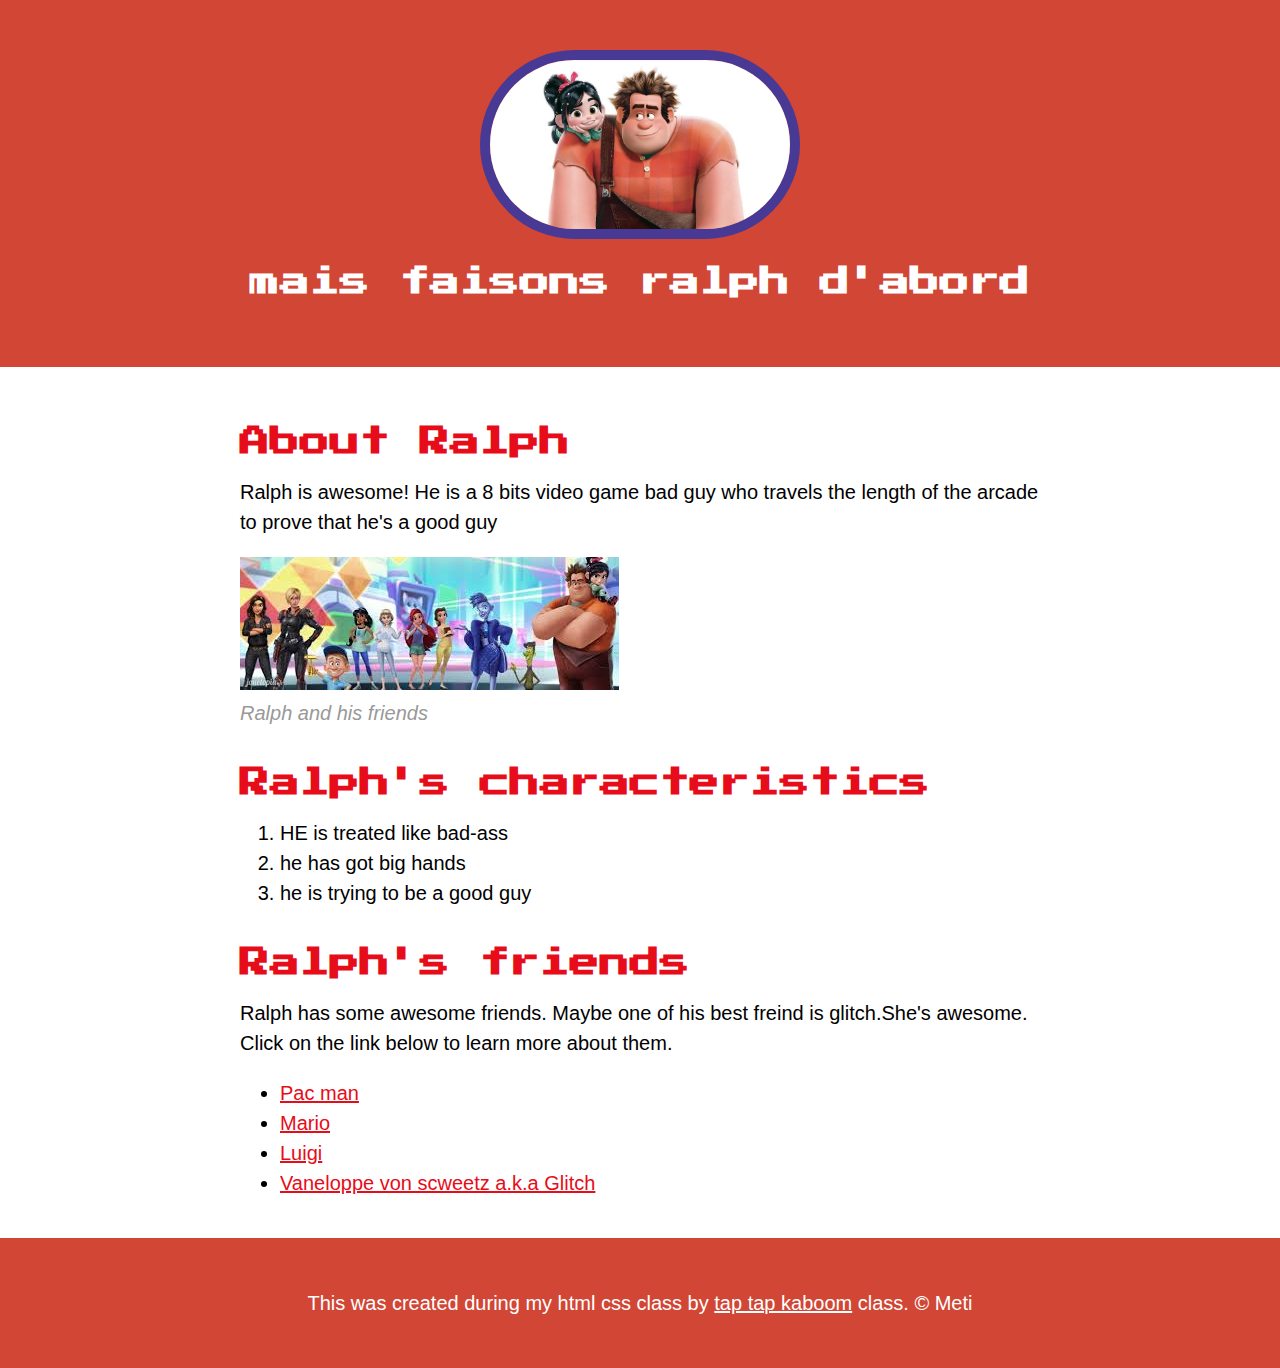
<file: index.html>
<!DOCTYPE html>
<html>
<head>
	<title>Room ! Chambles</title>
	<link rel="icon" href="images/ralph-avatar.jpeg">
	<link href="https://fonts.googleapis.com/css2?family=Press+Start+2P&display=swap" rel="stylesheet">
	<link rel="stylesheet" type="text/css" href="css/hero.css">
</head>
<body>
	<!-- header element-->
<header>
	<img src="images/ralph-avatar.jpeg">
	<h1>mais faisons ralph d'abord</h1>
</header>

<!-- main element -->
<main>
	<h2>About Ralph</h2>
	<p>Ralph is awesome! He is a 8 bits video game bad guy who travels the length of the arcade to prove that he's a good guy </p>
	<img src="images/ralph-big.jpeg">
	<p class="caption">Ralph and his friends</p>

	<!--characteristics-->
	<h2>Ralph's characteristics</h2>
	<ol>
		<li>HE is treated like bad-ass</li>
		<li>he has got big hands </li>
		<li>he is trying to be a good guy</li>
	</ol>
	<!--ralph friends-->
	<h2>Ralph's friends</h2>
	<p>Ralph has some awesome friends. Maybe one of his best freind is glitch.She's awesome. Click on the link below to learn more about them.</p>
	<ul>
		<li><a target="blank" href="https://fr.wikipedia.org/wiki/Pac-Man">Pac man</a></li>
		<li><a target="blank"href="https://fr.wikipedia.org/wiki/Mario_(personnage)">Mario</a></li>
		<li><a target="blank"href="https://fr.wikipedia.org/wiki/Luigi">Luigi</a></li>
		<li><a target="blank" href="https://disney.fandom.com/fr/wiki/Vanellope_von_Schweetz">Vaneloppe von scweetz a.k.a Glitch</a></li>


	</ul>
</main>

<!-- footer element -->
<footer>
	<p>This was created during my html css class by <a target="blank" href="https://taptapkaboom.com">tap tap kaboom</a> class. &copy; Meti  </p>
</footer>
</body>
</html>
</file>
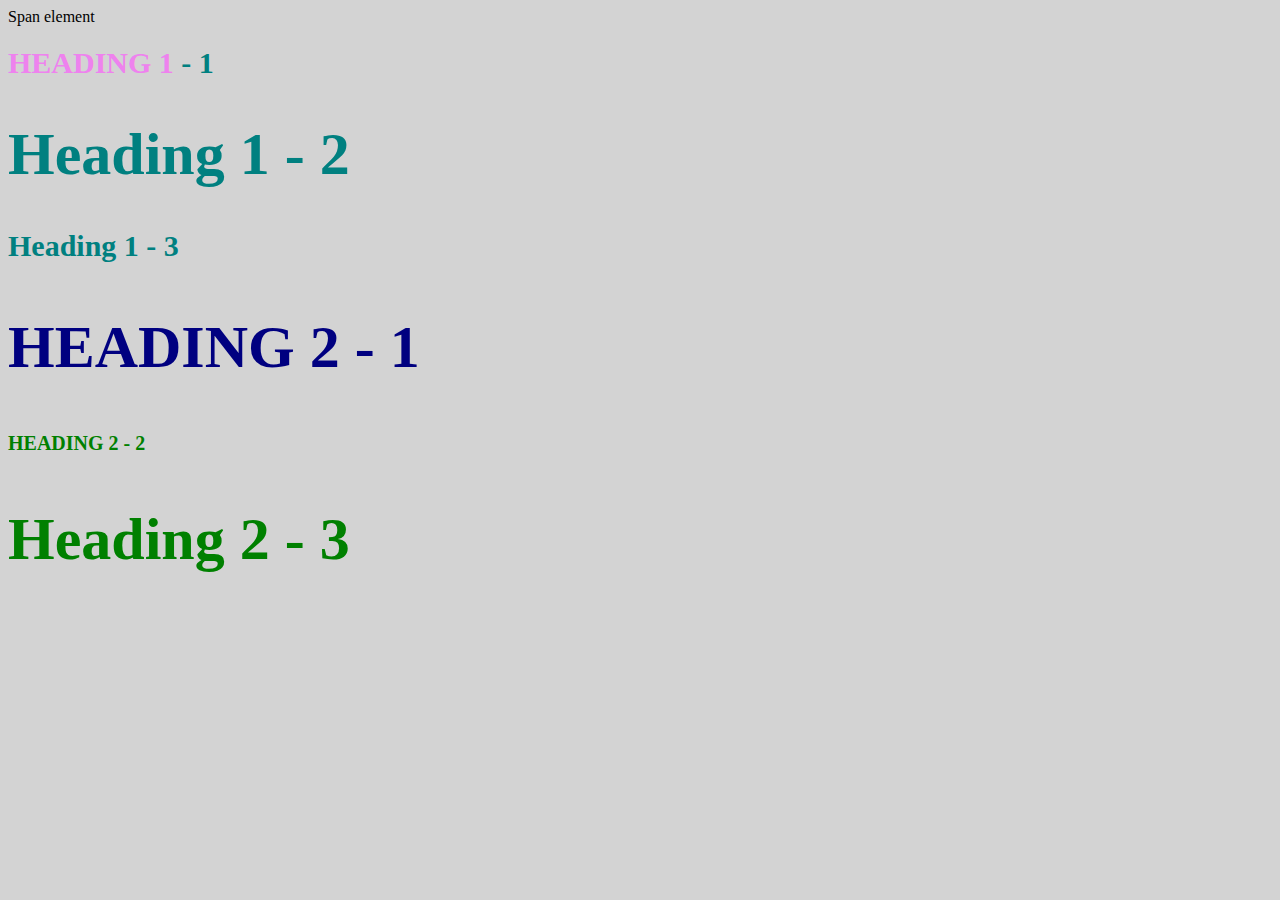
<file: style-test.html>
<!DOCTYPE html>
<html>
<head>
	<title></title>
	<link rel="stylesheet" type="text/css" href="css/test.css">
</head>
<body>
	<span> Span element</span>
	<h1 class="uppercase"><span>Heading 1</span> - 1</h1>
	<h1 class="big">Heading 1 - 2</h1>
	<h1>Heading 1 - 3</h1>
	<h2 class="big uppercase">Heading 2 - 1</h2>
	<h2 class="uppercase">Heading 2 - 2</h2>
	<h2 class="big">Heading 2 - 3</h2>
</body>
</html>
</file>
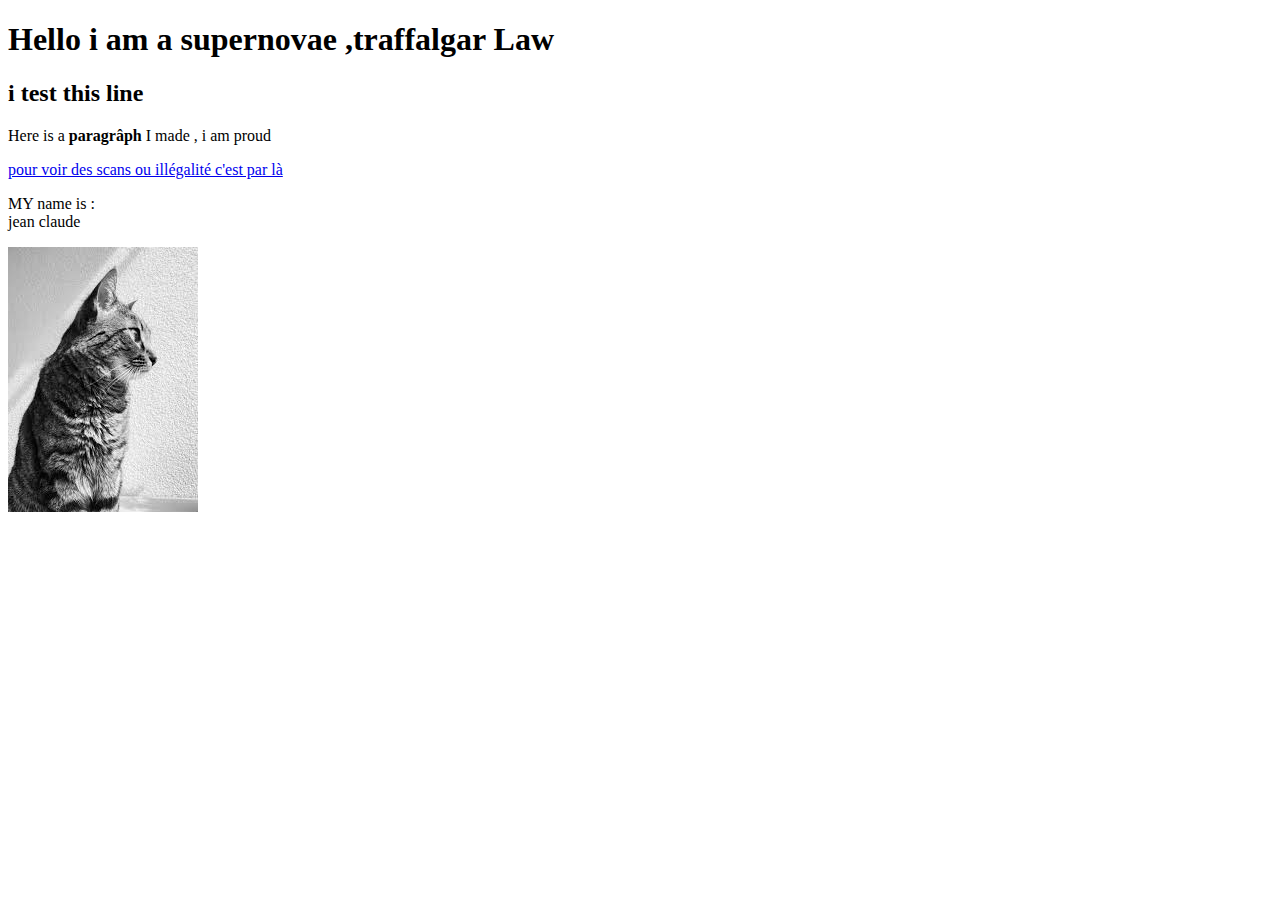
<file: test.html>
<!DOCTYPE html>
 <html>
 <head>
 	<title>Test page</title>
 </head>
 <body>
	 <h1>Hello i am a supernovae ,traffalgar Law</h1>
	 <h2> i test this line</h2>
	 <p>Here is a <b>paragrâph</b> I made , i am proud</p>
	 <a href="https://scantrad.net"title="lets go to scantrad">pour voir des scans ou illégalité c'est par là</a>
	 <p>MY name is :<br>
	 jean claude</p>
	 <img src="chat.jpeg">	
</body>
 </html>
</file>
<file: css/hero.css>
body{
margin: 0;
font-family: Helvetica, Arial, sans-serif;
font-size: 20px;
line-height: 30px;

}
header{
	background-color: #d14635;
	text-align: center;
	padding-top: 50px;
	padding-bottom: 50px;
}

h1, h2{
	font-family: 'Press Start 2P', cursive;
}
header h1{
	color: white;
	font-size: 30px;
}

header img{
	 border-radius: 150px;
	 width: 300px;
	     border: 10px solid #483a94;
}


main{
	max-width: 800px;
	margin: 0 auto;
	padding: 20px 20px ;

}

h2{
	font-size: 30px;
	color: #e70c19;
	margin: 40px 0 10px; 

}

a{
	color: #e70c19;
} 
a:hover{
	color: white;
	background-color: #483e94;
}

footer{
	background-color: #d14635;
	text-align: center;
	color: white;
	padding: 50px;
}

footer p{
	margin: 0;
}
footer a:hover{
	color: white;
	opacity: .5;
	background-color: transparent;
}
footer a{
	color: white;
}

p.caption{
	color: #999999;
	font-style: italic;
	margin: 0;
}
</file>
<file: css/test.css>
body{
	background-color: lightgrey;
}
h1{font-size: 30px;
	color: teal;
}

h2{
	color: red;
	font-size: 20px;
}
h2{color: green;}

.big{
	font-size: 60px;
}

.uppercase{
	text-transform: uppercase;
}
.big.uppercase{
	color: navy;
}

h1 span{
	color: violet;
}
</file>
